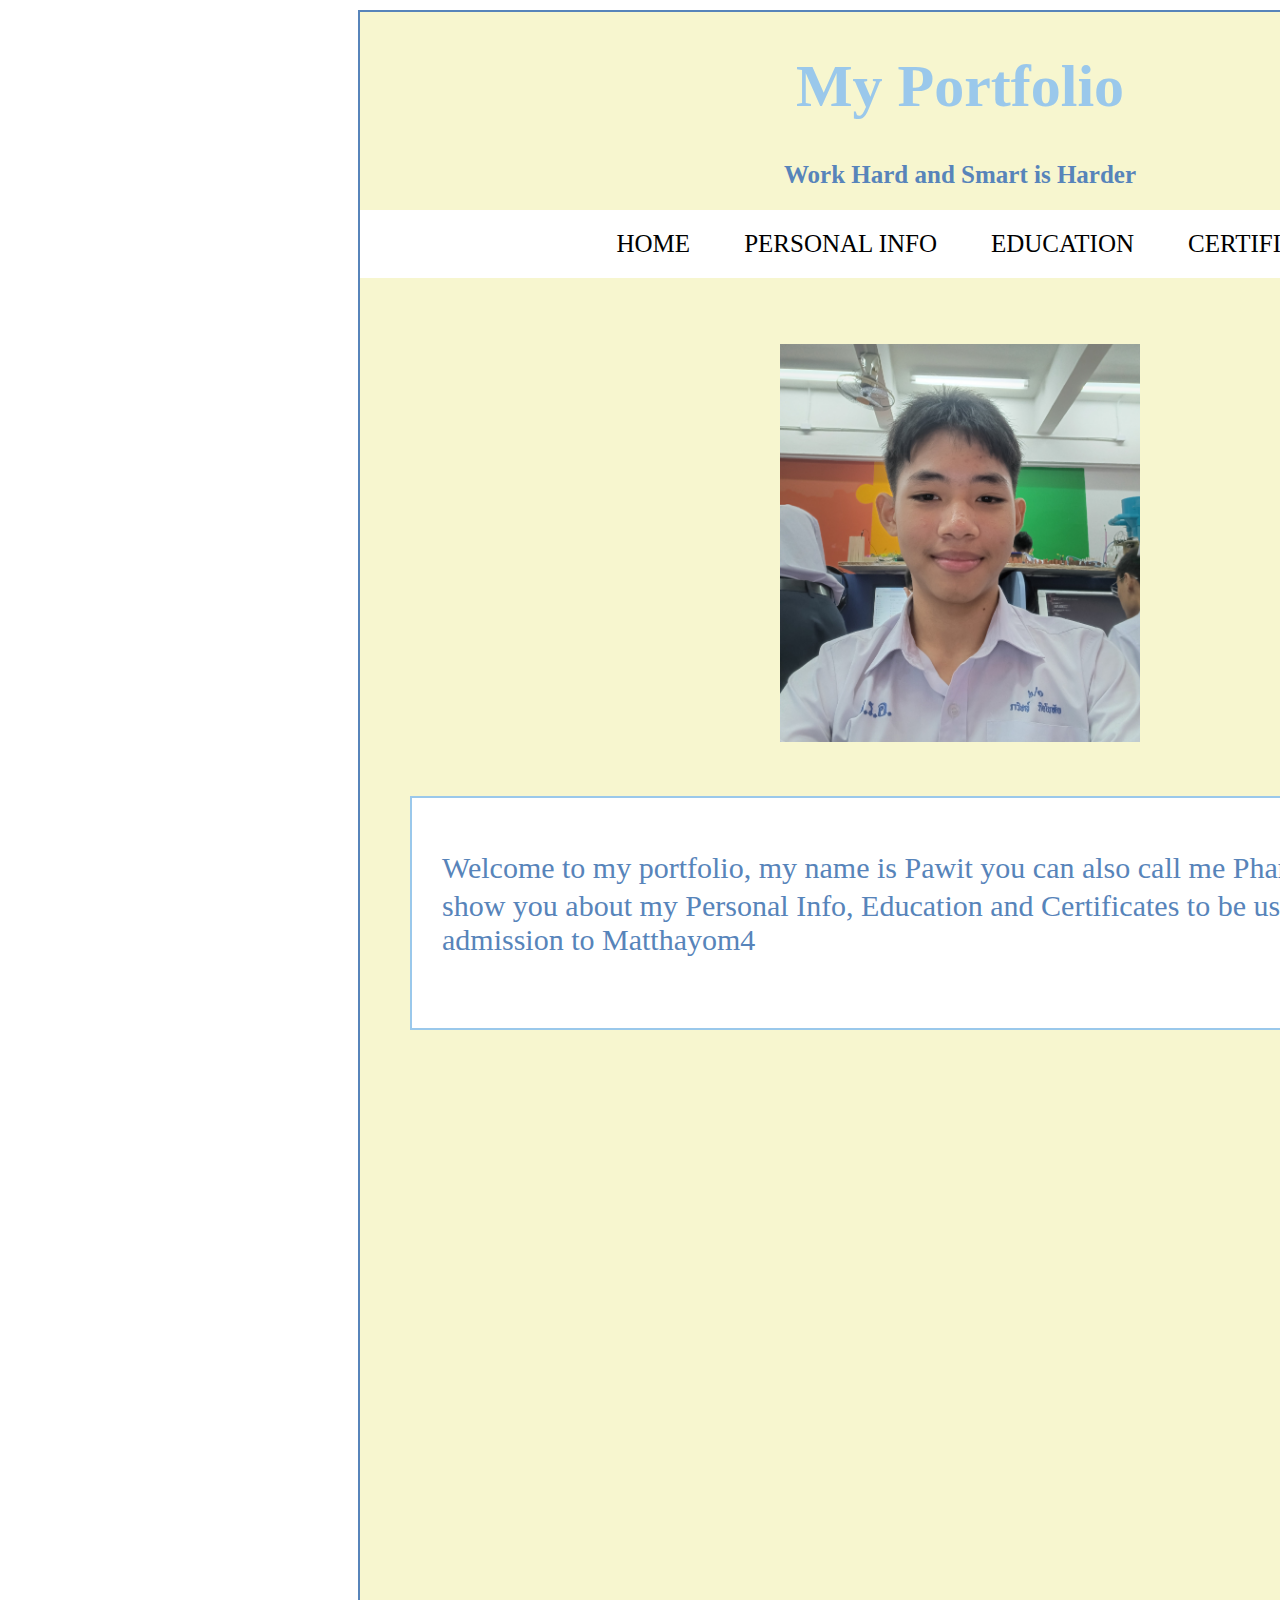
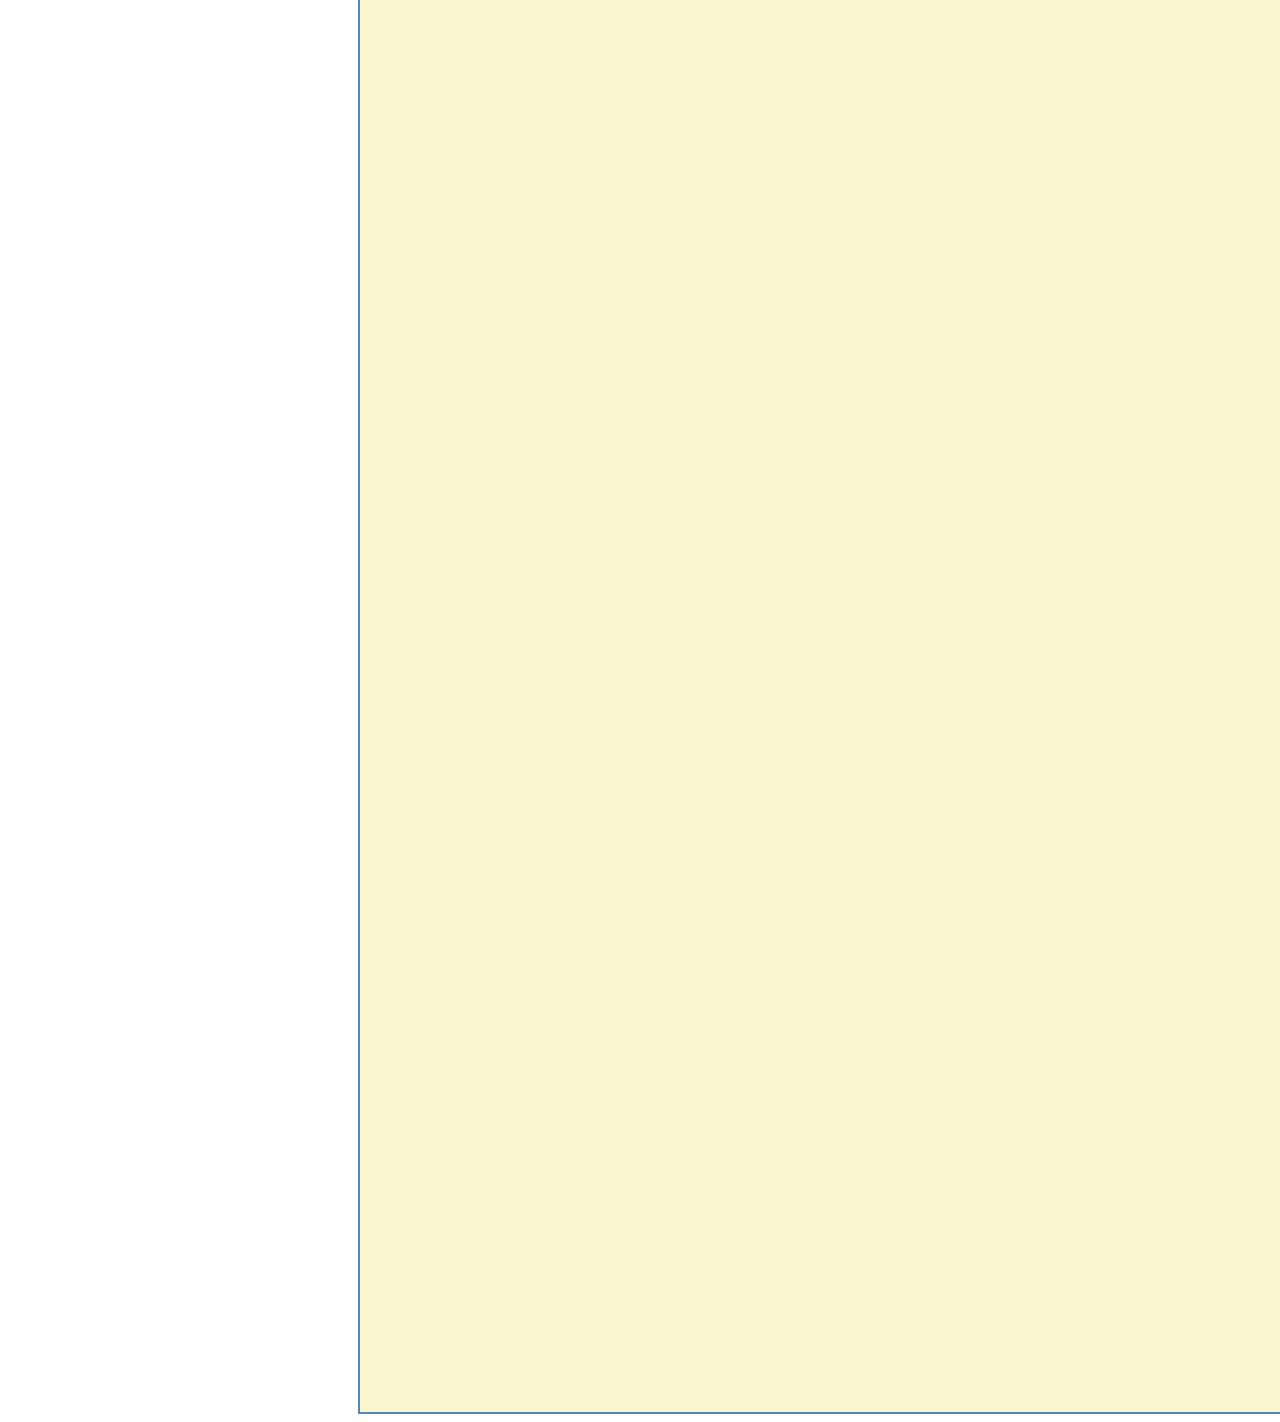
<file: index.html>
<!DOCTYPE html>
<html>
<head>
	<meta charset="utf-8">
	<meta name="viewport" content="width=device-width, initial-scale=1">
	<title>Home</title>
	<link rel="stylesheet" href="Home.css">
</head>
<body>
	<div class="container">
	<h1>My Portfolio</h1>
	<h2>Work Hard and Smart is Harder</h2>
		<ul>
			<li><a href="./index.html">HOME</a></li>
			<li><a href="./Personal_Info.html">PERSONAL INFO</a></li>
			<li><a href="./Education.html">EDUCATION</a></li>
			<li><a href="./Certificate.html">CERTIFICATE</a></li>
		</ul>
		<div class="image">
			<img src="MyPhoto.jpg">
		</div>
		<div class="description">
			<p>ㅤㅤWelcome to my portfolio, my name is Pawit you can also call me Pharm and this will show you about my Personal Info, Education and Certificates to be used for admission to Matthayom4</p>
		</div>
	</div>

</body>
</html>
</file>
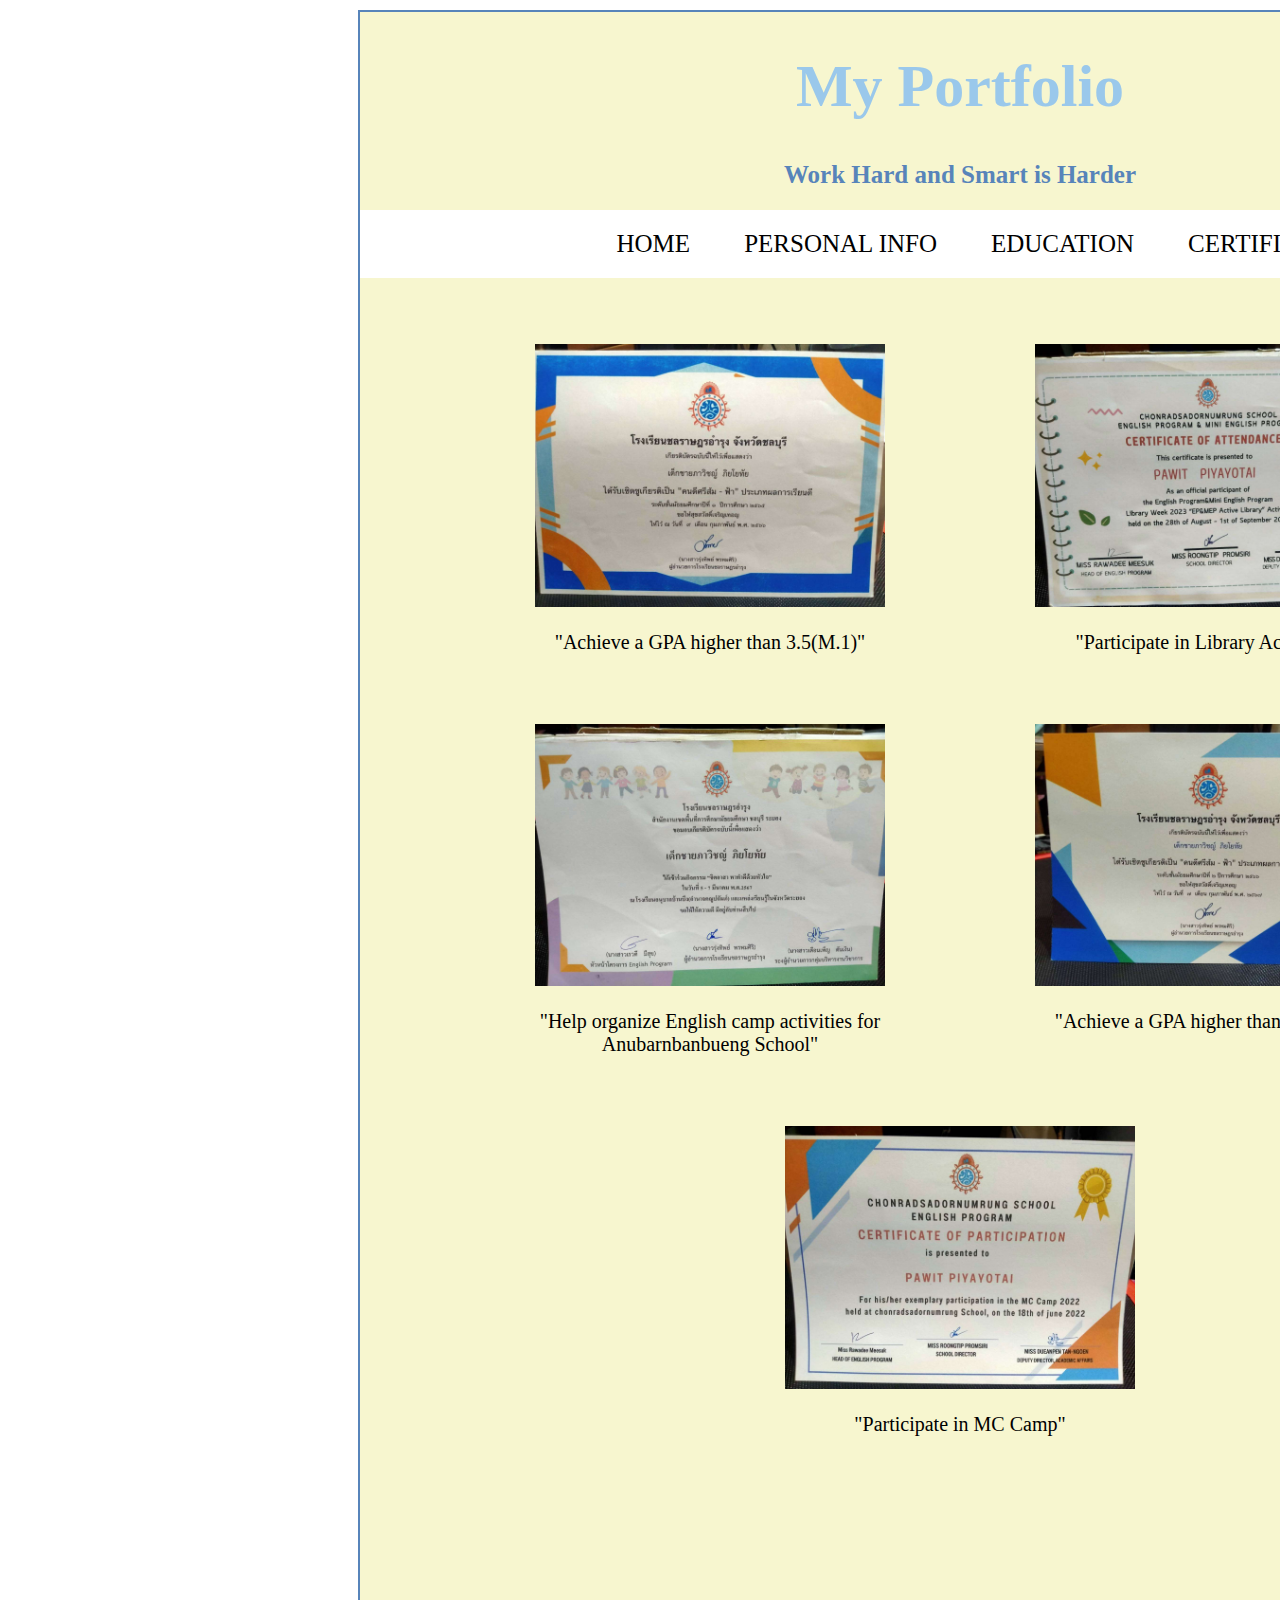
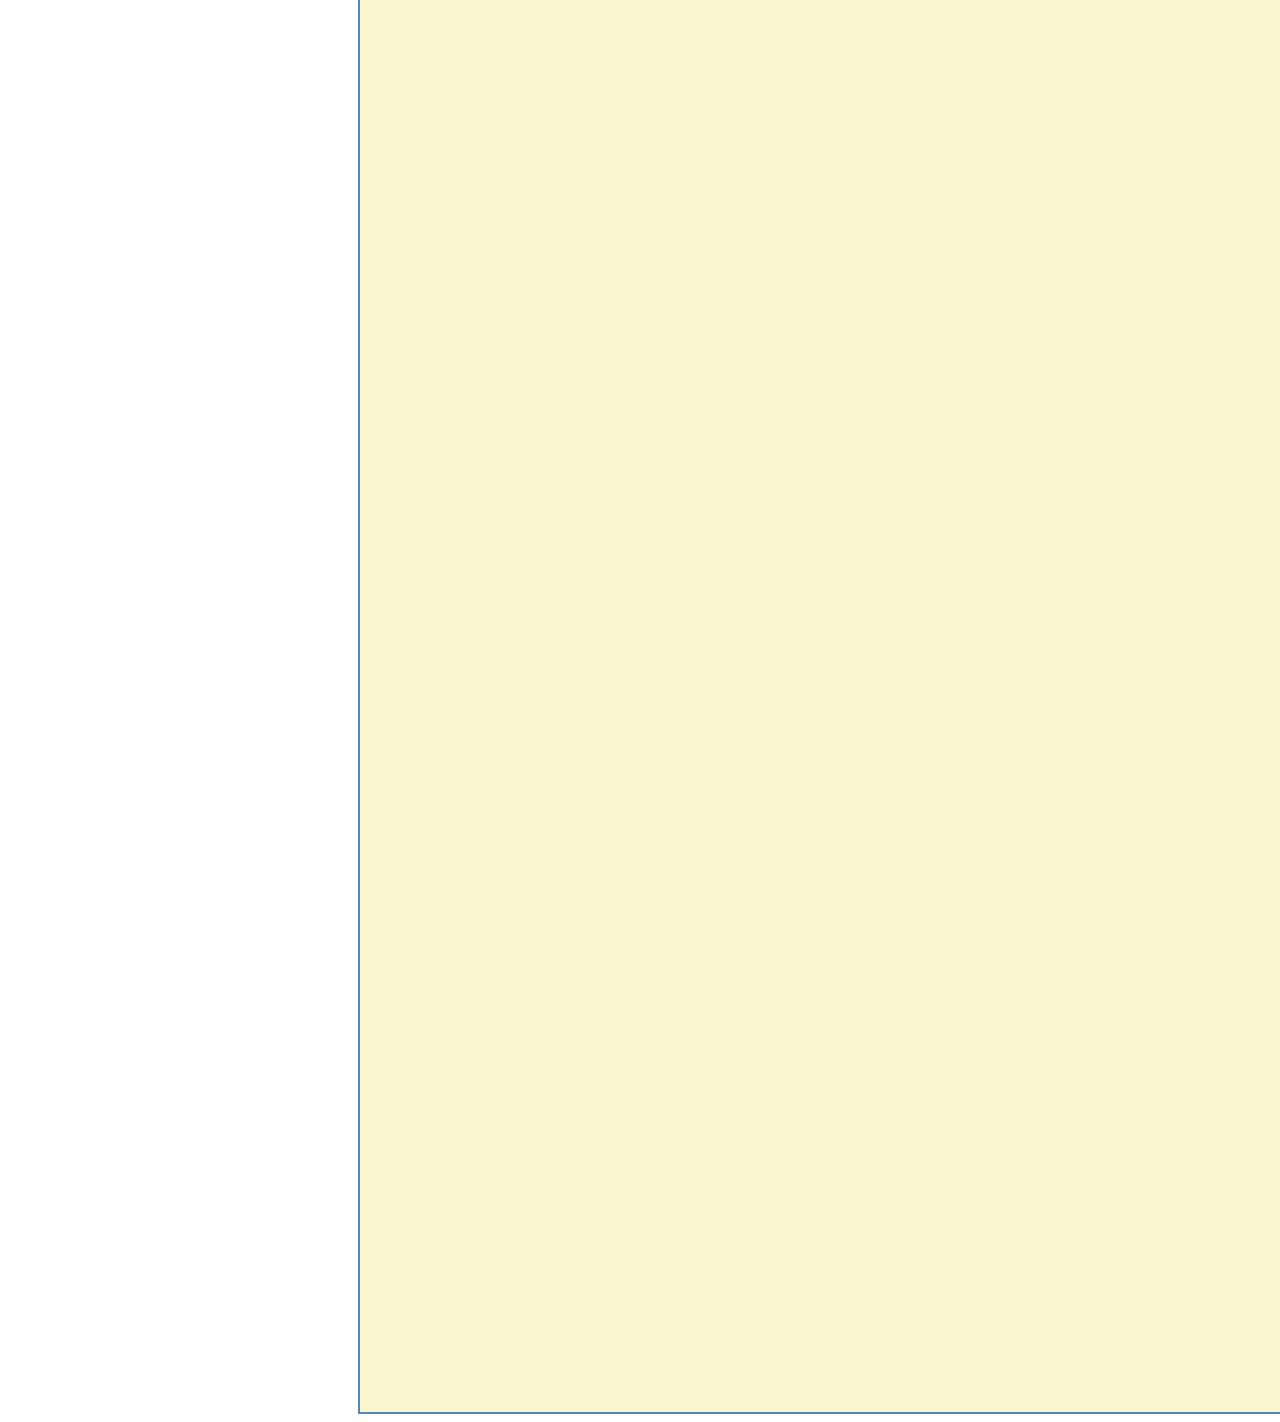
<file: Certificate.html>
<!DOCTYPE html>
<html>
<head>
	<meta charset="utf-8">
	<meta name="viewport" content="width=device-width, initial-scale=1">
	<title>Certificate</title>
	<link rel="stylesheet" href="Certificate.css">
</head>
<body>
	<div class="container">
	<h1>My Portfolio</h1>
	<h2>Work Hard and Smart is Harder</h2>
		<ul>
			<li><a href="./index.html">HOME</a></li>
			<li><a href="./Personal_Info.html">PERSONAL INFO</a></li>
			<li><a href="./Education.html">EDUCATION</a></li>
			<li><a href="./Certificate.html">CERTIFICATE</a></li>
		</ul>
		<div class="imgbox1">
			<img src="Certificate1.jpg">
			<p>"Achieve a GPA higher than 3.5(M.1)"</p>
		</div>
		<div class="imgbox2">
			<img src="Certificate2.jpg">
			<p>"Participate in Library Activities"</p>
		</div>
		<div class="imgbox3">
			<img src="Certificate3.jpg">
			<p>"Help organize English camp activities for Anubarnbanbueng School"</p>
		</div>
		<div class="imgbox4">
			<img src="Certificate4.jpg">
			<p>"Achieve a GPA higher than 3.5(M.2)"</p>
		</div>
		<div class="imgbox5">
			<img src="Certificate5.jpg">
			<p>"Participate in MC Camp"</p>
		</div>
	</div>

</body>
</html>
</file>
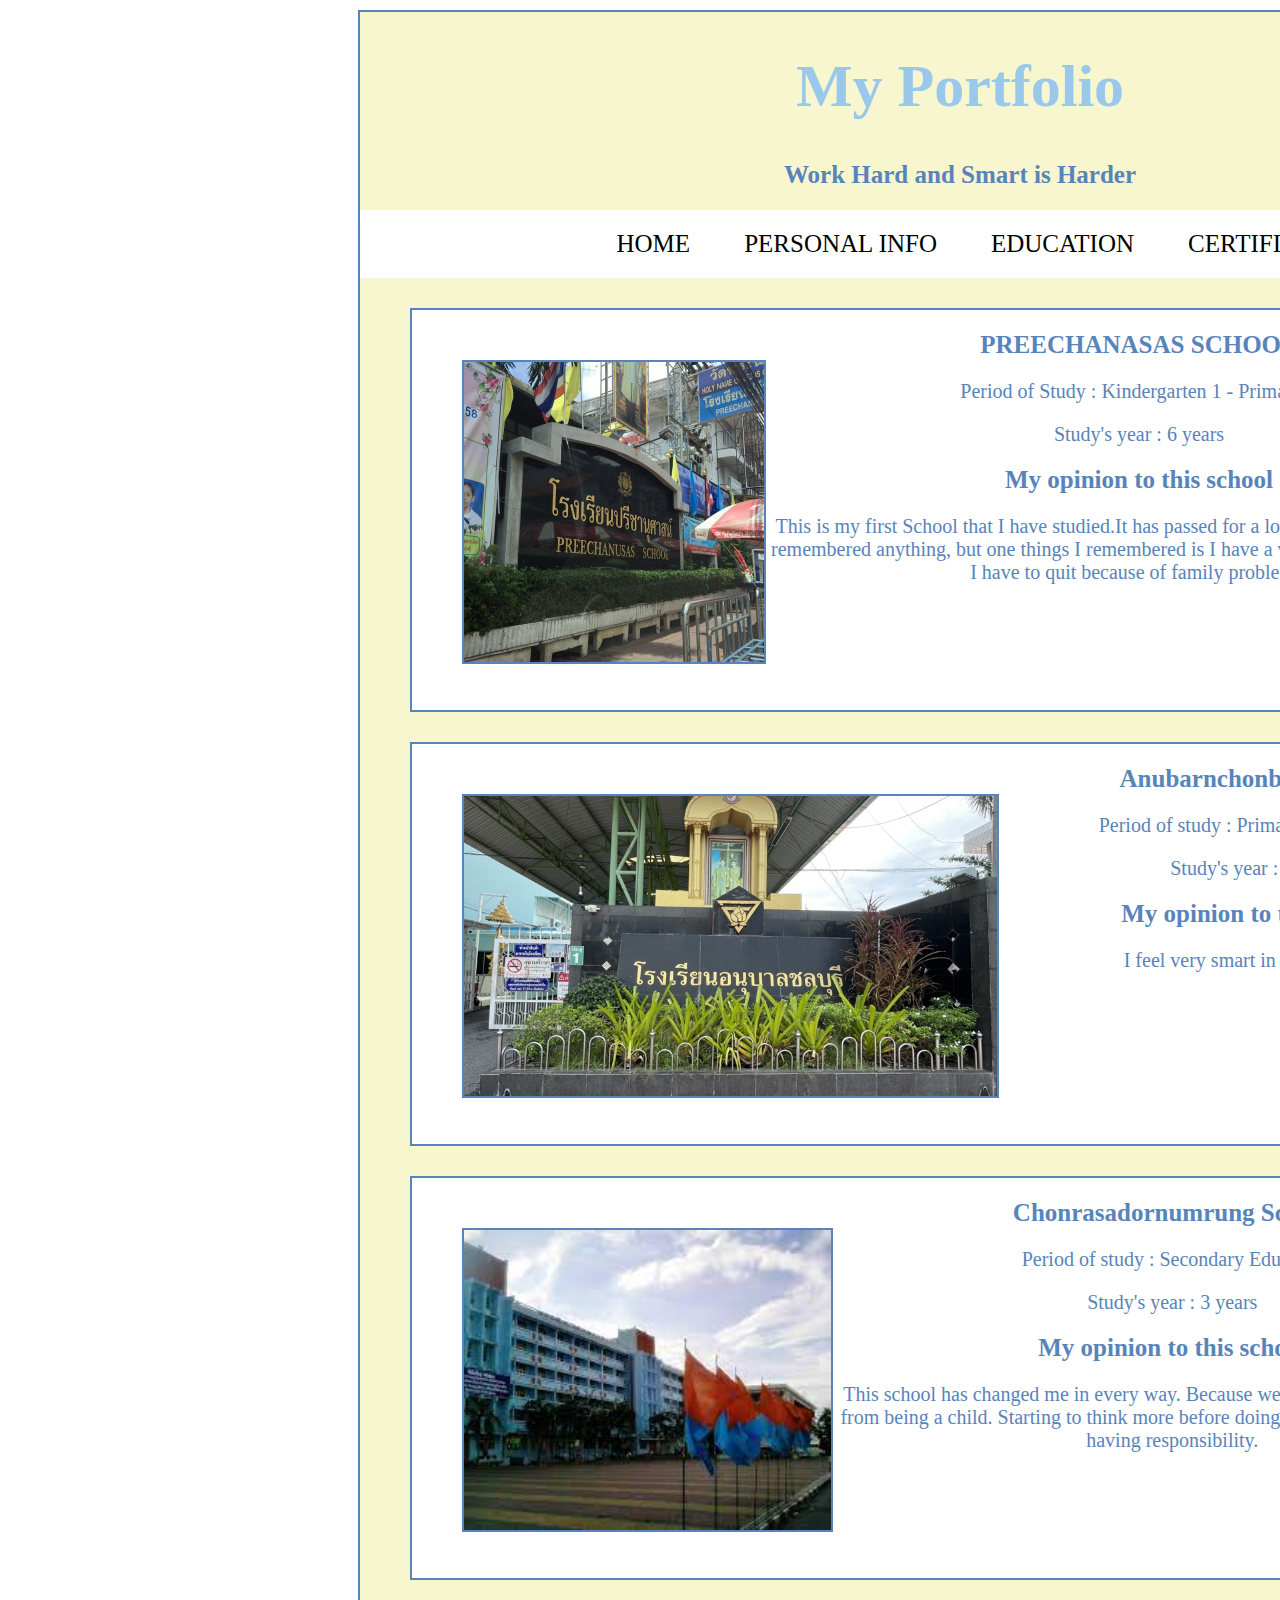
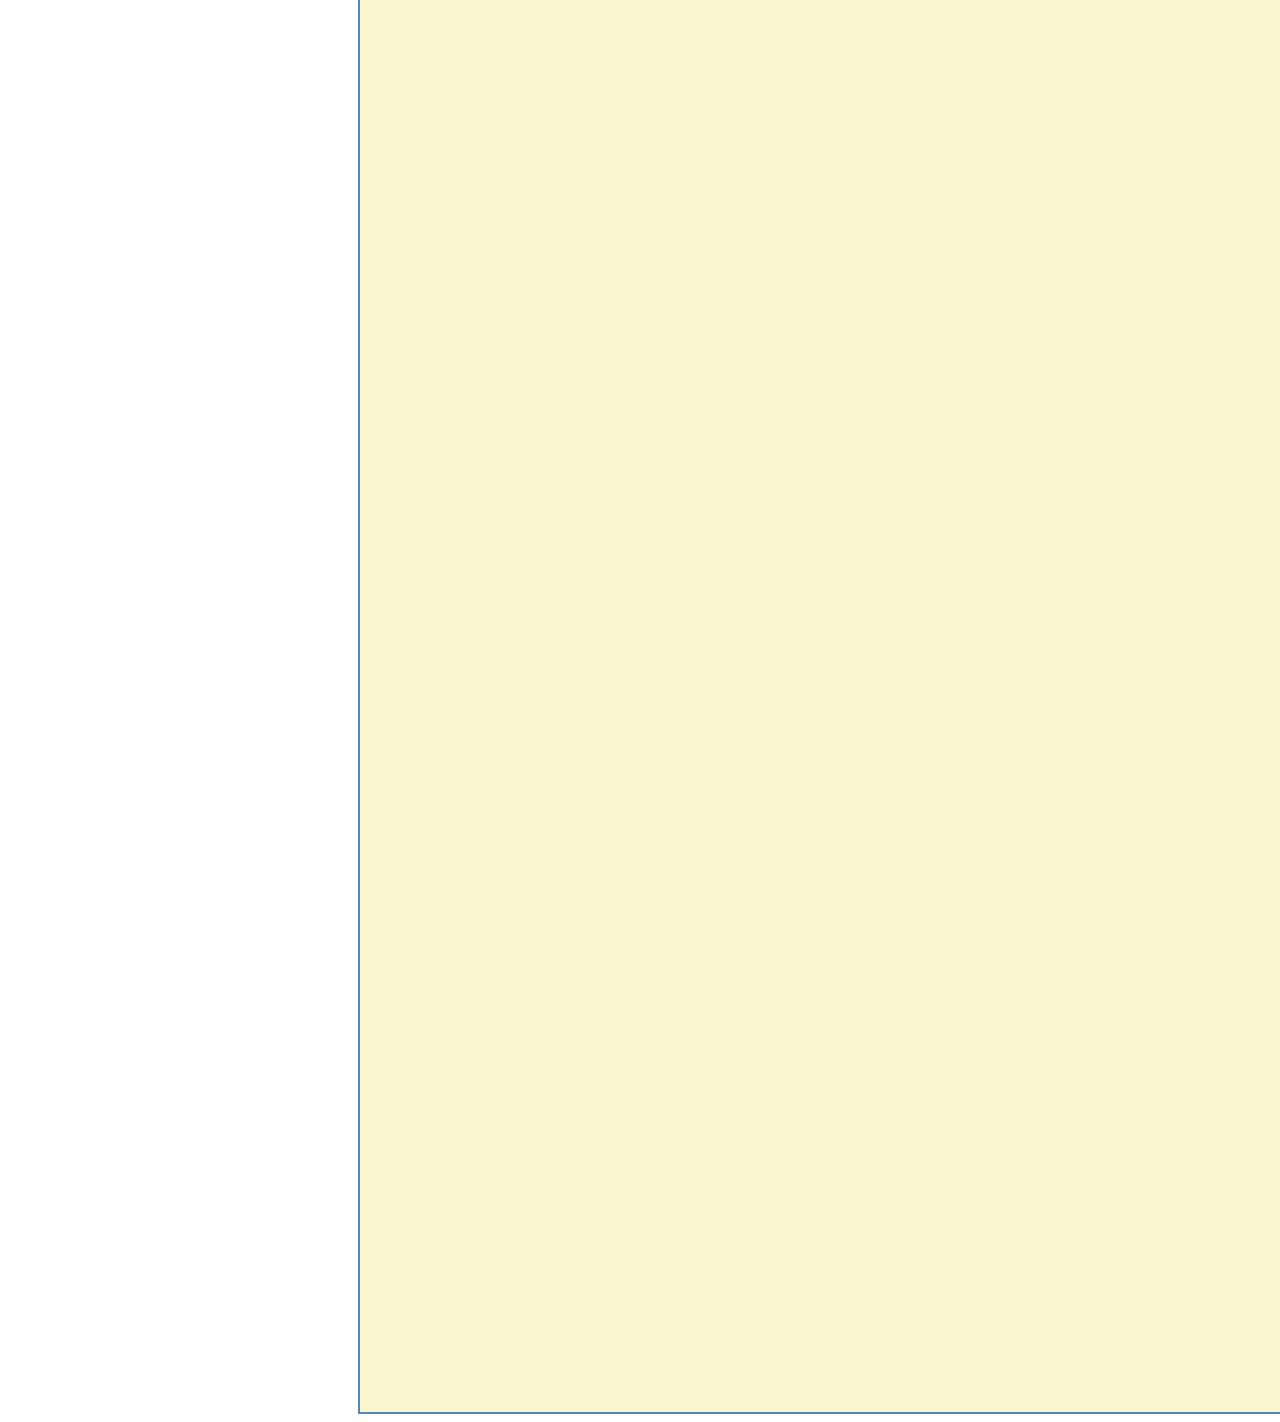
<file: Education.html>
<!DOCTYPE html>
<html>
<head>
	<meta charset="utf-8">
	<meta name="viewport" content="width=device-width, initial-scale=1">
	<title>Education</title>
	<link rel="stylesheet" href="Education.css">
</head>
<body>
	<div class="container">
	<h1>My Portfolio</h1>
	<h2>Work Hard and Smart is Harder</h2>
		<ul>
			<li><a href="./index.html">HOME</a></li>
			<li><a href="./Personal_Info.html">PERSONAL INFO</a></li>
			<li><a href="./Education.html">EDUCATION</a></li>
			<li><a href="./Certificate.html">CERTIFICATE</a></li>
		</ul>
			<div class="box1">
				<img src="School1.jpg">
				<h2>PREECHANASAS SCHOOL</h2>
				<p>Period of Study : Kindergarten 1 - Primary 3</p>
				<p>Study's year : 6 years</p>
				<h2>My opinion to this school</h2>
				<p>This is my first School that I have studied.It has passed for a long period of time so I didn't remembered anything, but one things I remembered is I have a very good friend in there but I have to quit because of family problems.</p>
			</div>
			<div class="box2">
				<img src="School2.jpg">
				<h2>Anubarnchonburi School</h2>
				<p>Period of study : Primary 4 - Primary 6</p>
				<p>Study's year : 3 years</p>
				<h2>My opinion to this school</h2>
				<p>I feel very smart in this school....</p>
			</div>
			<div class="box3">
				<img src="School3.jpg">
				<h2>Chonrasadornumrung School</h2>
				<p>Period of study : Secondary Edu 1 - 3</p>
				<p>Study's year : 3 years</p>
				<h2>My opinion to this school</h2>
				<p>This school has changed me in every way. Because we grow up, we have to adjust from being a child. Starting to think more before doing something, socializing, and having responsibility.</p>
			</div>
	</div>

</body>
</html>
</file>
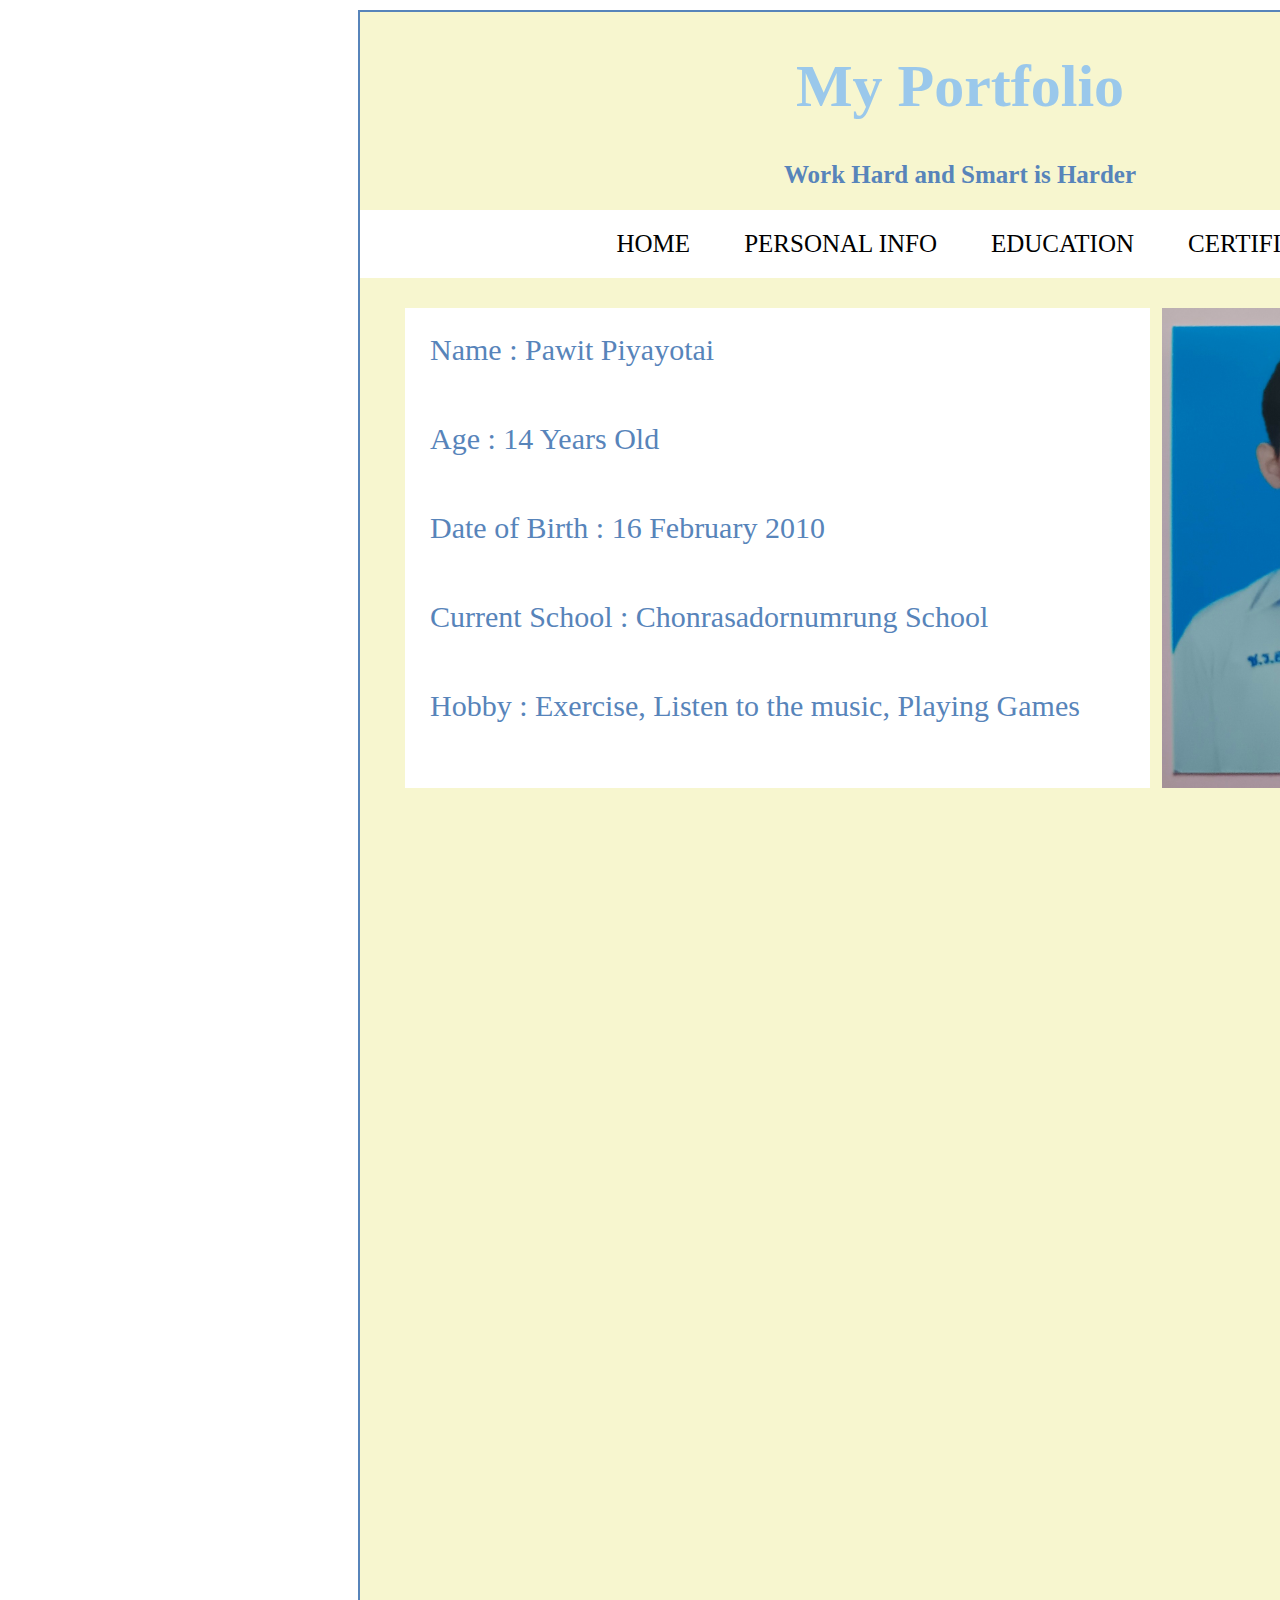
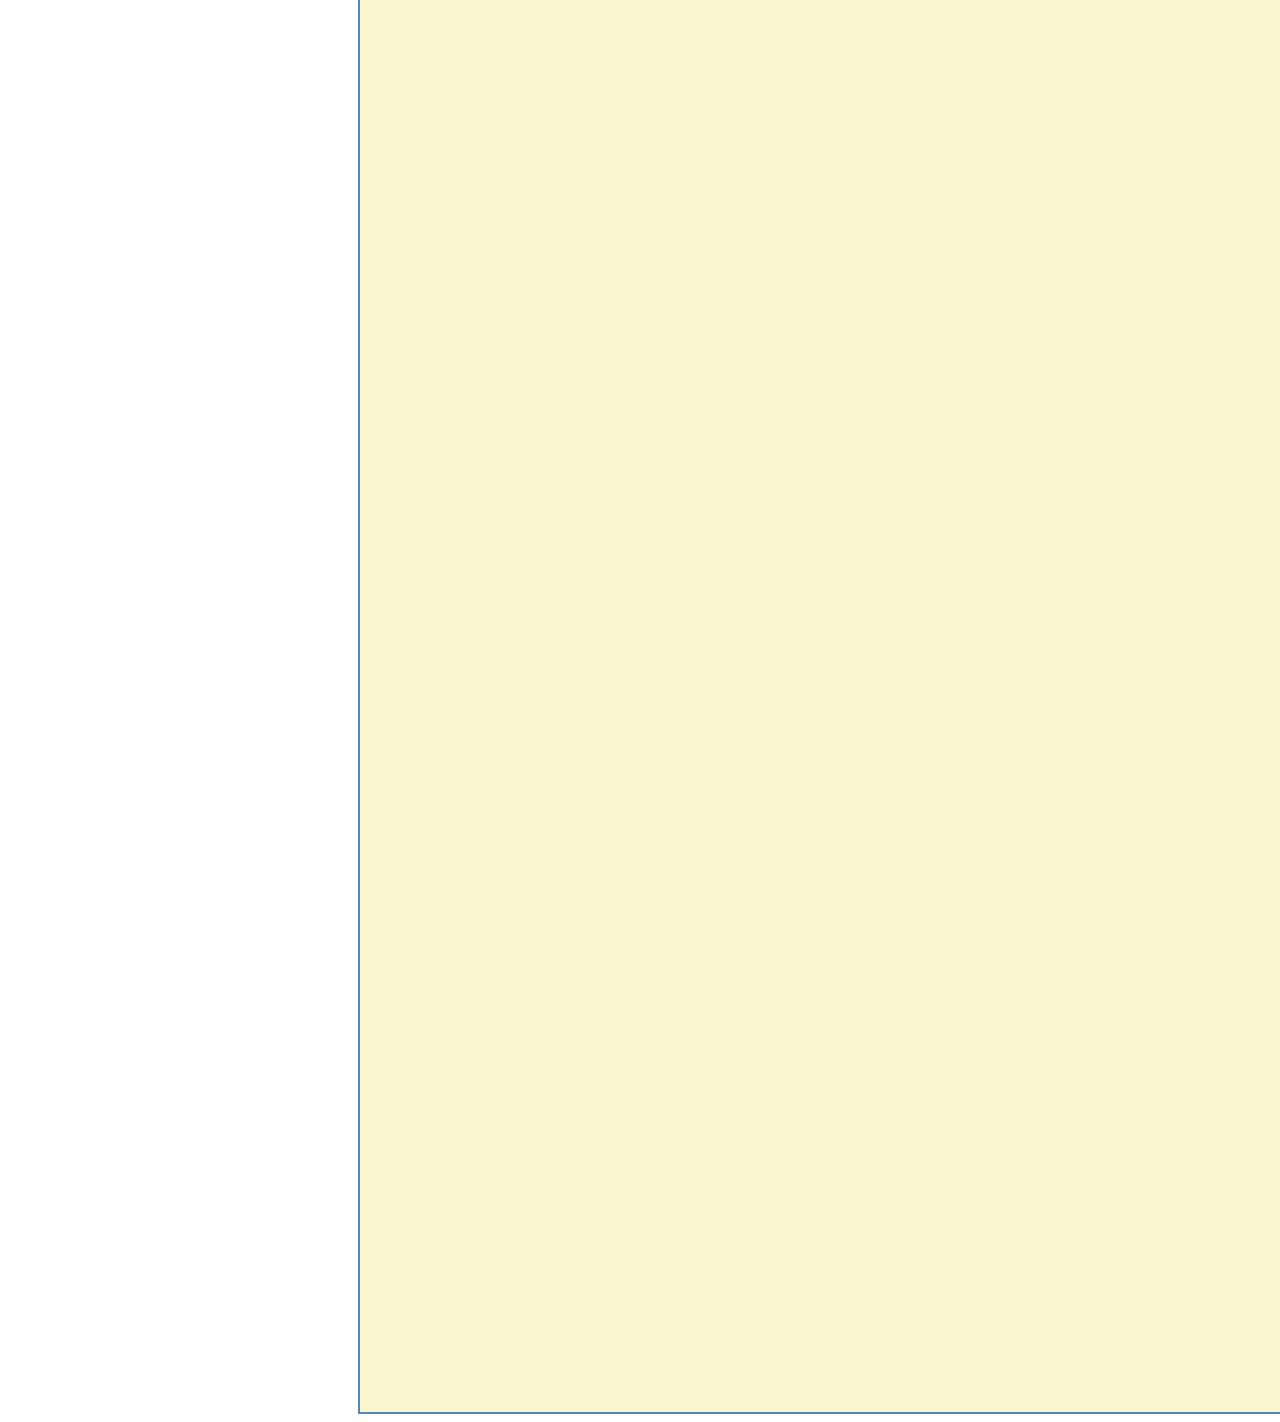
<file: Personal_Info.html>
<!DOCTYPE html>
<html>
<head>
	<meta charset="utf-8">
	<meta name="viewport" content="width=device-width, initial-scale=1">
	<title>Personal Info</title>
	<link rel="stylesheet" href="Personal_Info.css">
</head>
<body>
	<div class="container">
	<h1>My Portfolio</h1>
	<h2>Work Hard and Smart is Harder</h2>
		<ul>
			<li><a href="./index.html">HOME</a></li>
			<li><a href="./Personal_Info.html">PERSONAL INFO</a></li>
			<li><a href="./Education.html">EDUCATION</a></li>
			<li><a href="./Certificate.html">CERTIFICATE</a></li>
		</ul>
		<div class="wrapper">
			<img src="MyPhoto2.jpg" class="images">
			<div class="textbox">
				<p>Name : Pawit Piyayotai</p>
				<p>Age : 14 Years Old</p>
				<p>Date of Birth : 16 February 2010</p>
				<p>Current School : Chonrasadornumrung School</p>
				<p>Hobby : Exercise, Listen to the music, Playing Games</p>
			</div>
		</div>
	</div>

</body>
</html>
</file>
<file: Home.css>
body {
	background-color: white;
}
h1 {
	text-align: center;
	color: #9ac8eb;
	font-size: 60px;
}
h2 {
	text-align: center;
	color: #5784ba;
	font-size: 25px;
}
.container {
	border: 2px solid #5784ba;
	position: relative;
	width: 1200px;
	height: 3000px;
	margin-left: 350px;
	margin-right: 400px;
	margin-top: 10px;
	background-color: #f7f6cf;
}
ul {
	list-style: none;
	background: white;
	text-align: center;
}
ul li{
	display: inline-block;
	position: relative;
}
ul li a {
	display: block;
	padding: 20px 25px;
	color: black;
	text-decoration: none;
	text-align: center;
	font-size: 25px;
}
ul li a:hover {
	color: gray;
}
.image img{
	align-items: center;
	width: 30%;
	margin-top: 50px;
	padding-left: 35%;
	padding-right: 35%;

}
.description{
	border: 2px solid #9ac8eb;
	background-color: #FFF;
	height: 230px;
	margin-top: 50px;
	margin-left: 50px;
	margin-right: 50px;
}
.description p{
	font-size: 30px;
	color: #5784ba;
	text-align: left;
	margin-top: 50px;
	margin-left: 30px;
	margin-right: 30px;
}
</file>
<file: Certificate.css>
body {
	background-color: white;
}
h1 {
	text-align: center;
	color: #9ac8eb;
	font-size: 60px;
}
h2 {
	text-align: center;
	color: #5784ba;
	font-size: 25px;
}
.container {
	border: 2px solid #5784ba;
	position: relative;
	width: 1200px;
	height: 3000px;
	margin-left: 350px;
	margin-right: 400px;
	margin-top: 10px;
	background-color: #f7f6cf;
}
ul {
	list-style: none;
	background: white;
	text-align: center;
}
ul li{
	display: inline-block;
	position: relative;
}
ul li a {
	display: block;
	padding: 20px 25px;
	color: black;
	text-decoration: none;
	text-align: center;
	font-size: 25px;
}
ul li a:hover {
	color: gray;
}




.imgbox1{
	max-width: 350px;
	float: left;
	margin-left: 175px;
	margin-top: 50px;
	background-color: #f7f6cf;
}
.imgbox1 img{
	max-width: 350px;
}
.imgbox1 p{
	text-align: center;
	font-size: 20px;
}
.imgbox2{
	max-width: 350px;
	float: right;
	margin-right: 175px;
	margin-top: 50px;
	background-color: #f7f6cf;
}
.imgbox2 img{
	max-width: 350px;
}
.imgbox2 p{
	text-align: center;
	font-size: 20px;
}




.imgbox3{
	max-width: 350px;
	float: left;
	margin-left: 175px;
	margin-top: 50px;
	background-color: #f7f6cf;
}
.imgbox3 img{
	max-width: 350px;
}
.imgbox3 p{
	text-align: center;
	font-size: 20px;
}
.imgbox4{
	max-width: 350px;
	float: right;
	margin-right: 175px;
	margin-top: 50px;
	background-color: #f7f6cf;
}
.imgbox4 img{
	max-width: 350px;
}
.imgbox4 p{
	text-align: center;
	font-size: 20px;
}




.imgbox5{
	float: left;
	margin-left: 425px;
	margin-top: 50px;
	background-color: #f7f6cf;
}
.imgbox5 img{
	max-width: 350px;
}
.imgbox5 p{
	text-align: center;
	font-size: 20px;
}
</file>
<file: Education.css>
body {
	background-color: white;
}
h1 {
	text-align: center;
	color: #9ac8eb;
	font-size: 60px;
}
h2 {
	text-align: center;
	color: #5784ba;
	font-size: 25px;
}
.container {
	border: 2px solid #5784ba;
	position: relative;
	width: 1200px;
	height: 3000px;
	margin-left: 350px;
	margin-right: 400px;
	margin-top: 10px;
	background-color: #f7f6cf;
}
ul {
	list-style: none;
	background: white;
	text-align: center;
}
ul li{
	display: inline-block;
	position: relative;
}
ul li a {
	display: block;
	padding: 20px 25px;
	color: black;
	text-decoration: none;
	text-align: center;
	font-size: 25px;
}
ul li a:hover {
	color: gray;
}
.box1 img{
	border: 2px solid #5784ba;
	float: left;
	max-height: 300px;
	margin-left: 50px;
	margin-top: 50px;
}
.box1 {
	border: 2px solid #5784ba;
	width: 1100px;
	height: 400px;
	background-color: #FFF;
	margin-top: 30px;
	margin-left: 50px;
}
.box1 p{
	font-size: 20px;
	text-align: center;
	color: #5784ba;
}
.box2 img{
	border: 2px solid #5784ba;
	float: left;
	max-height: 300px;
	margin-left: 50px;
	margin-top: 50px;
}
.box2 {
	border: 2px solid #5784ba;
	width: 1100px;
	height: 400px;
	background-color: #FFF;
	margin-top: 30px;
	margin-left: 50px;
}
.box2 p{
	font-size: 20px;
	text-align: center;
	color: #5784ba;
}
.box3 img{
	border: 2px solid #5784ba;
	float: left;
	height: 300px;
	margin-left: 50px;
	margin-top: 50px;
}
.box3 {
	border: 2px solid #5784ba;
	width: 1100px;
	height: 400px;
	background-color: #FFF;
	margin-top: 30px;
	margin-left: 50px;
}
.box3 p{
	font-size: 20px;
	text-align: center;
	color: #5784ba;
}
</file>
<file: Personal_Info.css>
body {
	background-color: white;
}
h1 {
	text-align: center;
	color: #9ac8eb;
	font-size: 60px;
}
h2 {
	text-align: center;
	color: #5784ba;
	font-size: 25px;
}
.container {
	border: 2px solid #5784ba;
	position: relative;
	width: 1200px;
	height: 3000px;
	margin-left: 350px;
	margin-right: 400px;
	margin-top: 10px;
	background-color: #f7f6cf;
}
ul {
	list-style: none;
	background: white;
	text-align: center;
}
ul li{
	display: inline-block;
	position: relative;
}
ul li a {
	display: block;
	padding: 20px 25px;
	color: black;
	text-decoration: none;
	text-align: center;
	font-size: 25px;
}
ul li a:hover {
	color: gray;
}
.images {
	max-height: 480px;
	padding-right: 45px;
	float: right;
}
.textbox {
	width: 745px;
	height: 480px;
	background-color: #fff;
	margin-right: 20px;
	margin-left: 45px;
}
.textbox p{
	padding-top: 25px;
	padding-left: 25px ;
	color: #5784ba;
	font-size: 30px;
}
</file>
